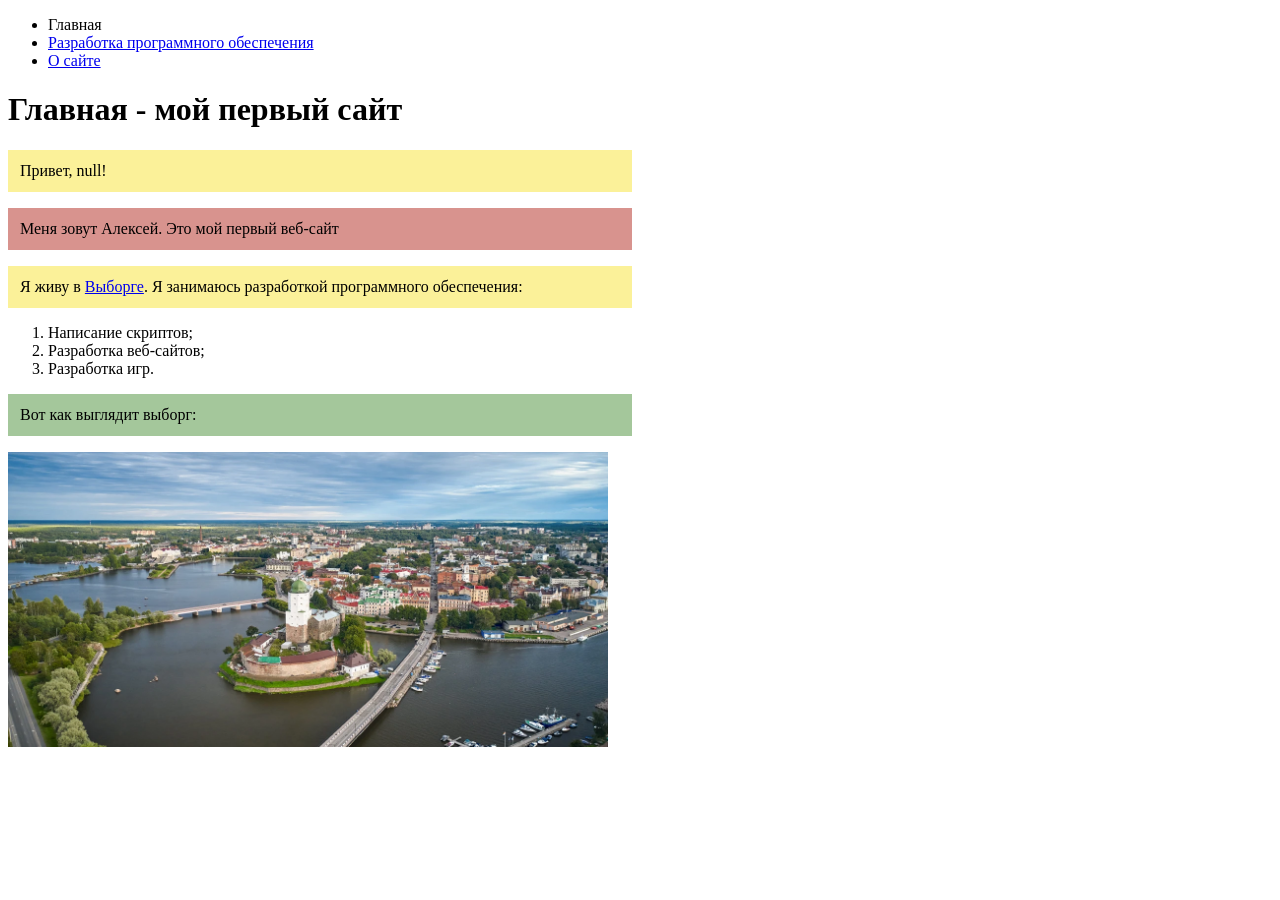
<file: index.html>
<!DOCTYPE html>
<html lang="ru">
    <head>
        <meta charset="utf-8">
        <meta name="viewport" content="width=device-width">
        <title>Главная - мой первый сайт</title>
        <link rel="stylesheet" href="./style.css">
        <script src="./scripts/par-color.js" defer></script>
        <script src="./scripts/scriptFlip.js" defer></script>
    </head>
    <body>
        <ul>
            <li>Главная</li>
            <li><a href="./computer.html">Разработка программного обеспечения</a></li>
            <li><a href="./about.html">О сайте</a></li>
        </ul>
        <h1>Главная - мой первый сайт</h1>
        <p class="par red" id="firstPar">Меня зовут Алексей. Это мой первый веб-сайт</p>
        <p class="par yellow">Я живу в <a href="https://ru.wikipedia.org/wiki/%D0%92%D1%8B%D0%B1%D0%BE%D1%80%D0%B3">Выборге</a>. Я занимаюсь разработкой программного обеспечения:<p>
        <ol>
            <li>Написание скриптов;</li>
            <li>Разработка веб-сайтов;</li>
            <li>Разработка игр.</li>
        </ol>
        <p class="par green">Вот как выглядит выборг:</p>
        <img src="./IMAGES/f228aa06-09bf-491e-93f9-ea5c6a264b90.webp" width="600" alt="Выборг" >
    </body>
</html>
</file>
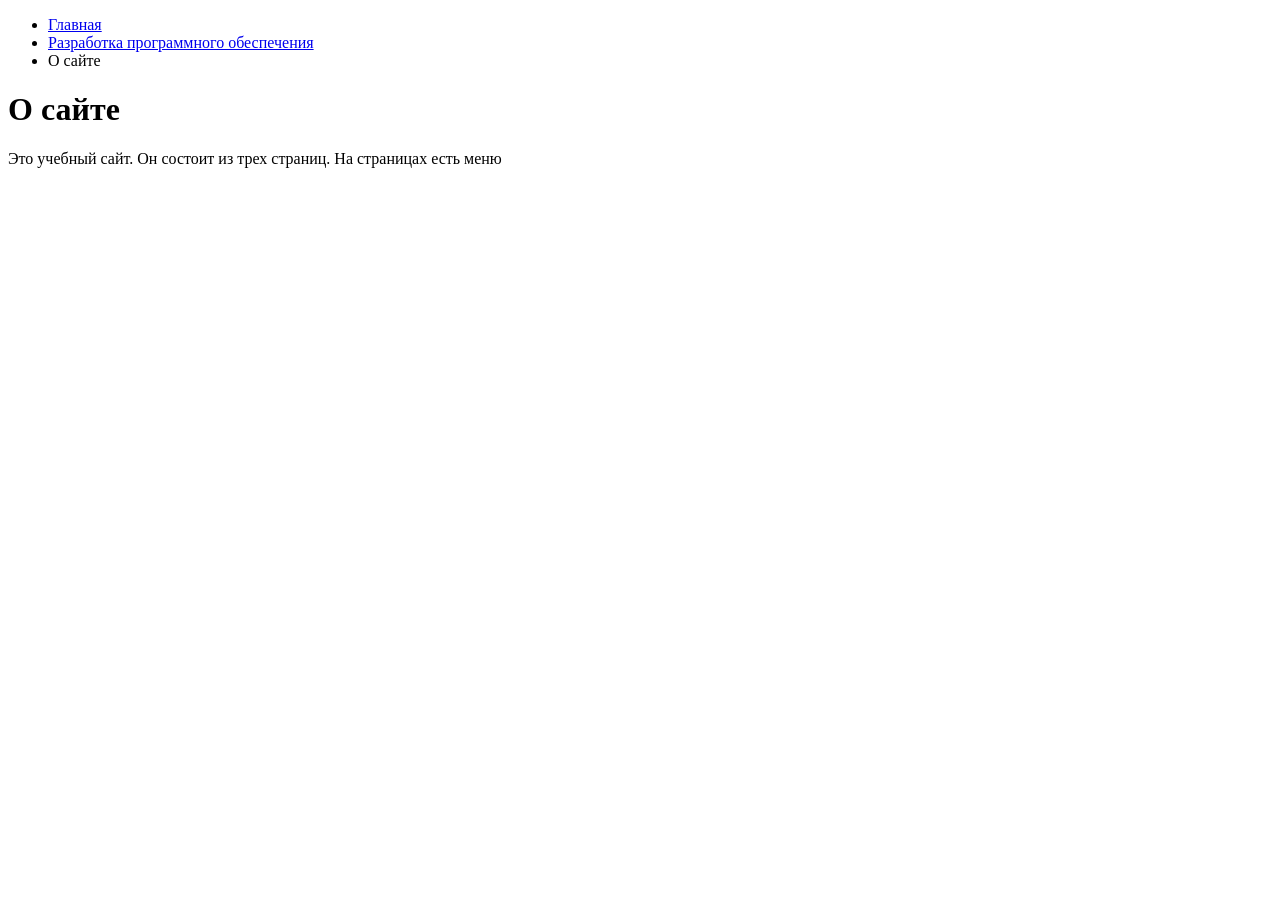
<file: about.html>
<!DOCTYPE html>
<html lang="ru">
    <head>
        <meta charset="utf-8">
        <meta name="viewport" content="width=device-width">
        <Title>О сайте</Title>
        <link rel="stylesheet" href="./style.css">
    </head>
    <body>
        <ul>
            <li><a href="./index.html">Главная</a></li>
            <li><a href="./computer.html">Разработка программного обеспечения</a></li>
            <li>О сайте</li>
        </ul>
        <h1>О сайте</h1>
        <p>Это учебный сайт. Он состоит из трех страниц. На страницах есть меню</p>
    </body>
</html>
</file>
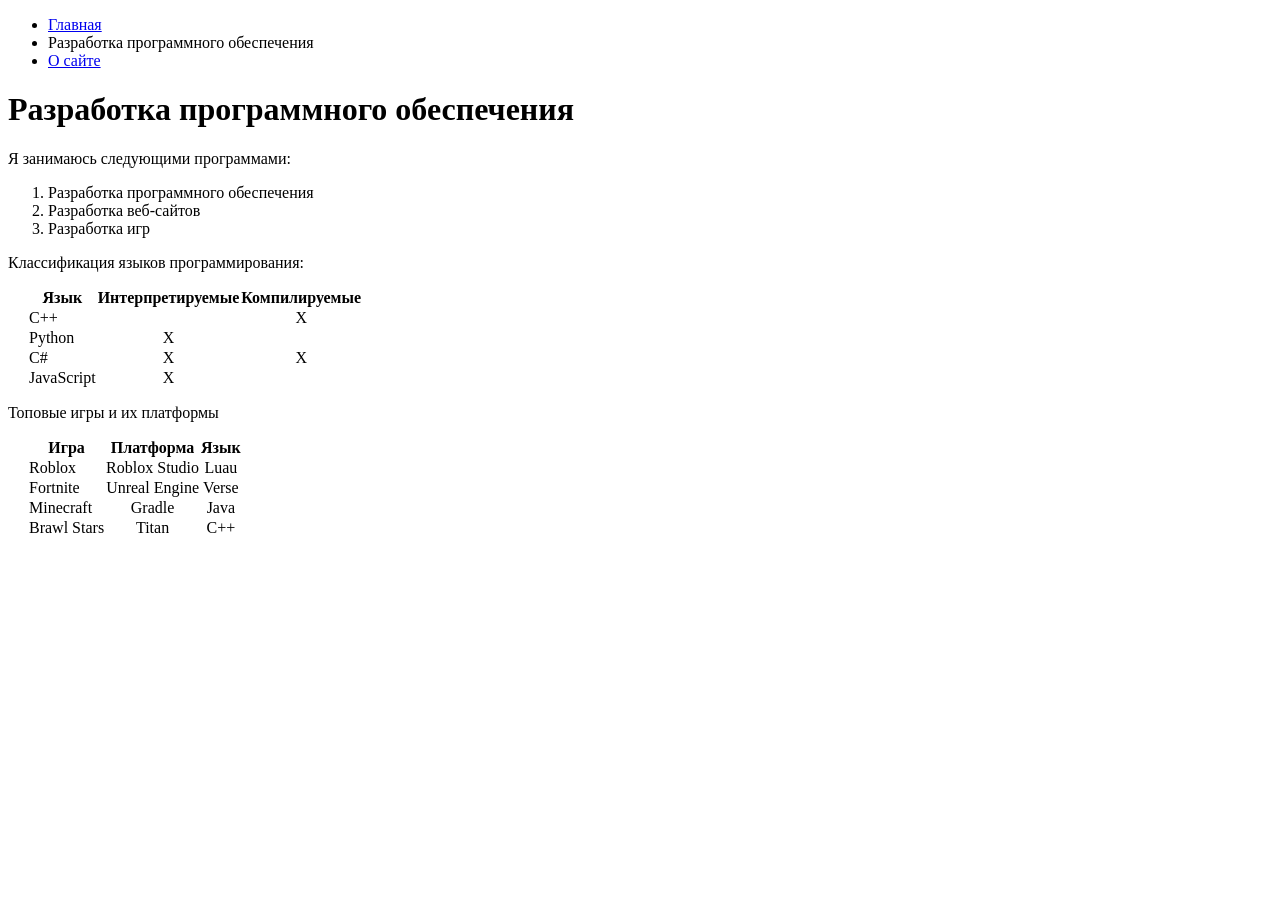
<file: computer.html>
<!DOCTYPE html>
<html lang="ru">
    <head>
        <meta charset="utf-8">
        <meta name="viewport" content="width=device-width">
        <title>Разработка программного обеспечения</title>
        <link rel="stylesheet" href="./style.css">
    </head>
    <body>
        <ul>
            <li><a href="./index.html">Главная</a></li>
            <li>Разработка программного обеспечения</li>
            <li><a href="./about.html">О сайте</a></li>
        </ul>
        <h1>Разработка программного обеспечения</h1>
        <p>Я занимаюсь следующими программами:</p>
        <ol>
            <li>Разработка программного обеспечения</li>
            <li>Разработка веб-сайтов</li>
            <li>Разработка игр</li>
        </ol>
        <p>Классификация языков программирования:</p>
        <table>
            <tr>
                <th>Язык</th>
                <th>Интерпретируемые</th>
                <th>Компилируемые</th>
            </tr>
            <tr><td>C++</td><td></td><td>X</td>
            <tr><td>Python</td><td>X</td><td></td>
            <tr><td>C#</td><td>X</td><td>X</td>
            <tr><td>JavaScript</td><td>X</td><td></td>
            </tr>
        </table>
        <p>Топовые игры и их платформы</p>
        <table>
            <tr>
                <th>Игра</th>
                <th>Платформа</th>
                <th>Язык</th>
            </tr>
            <tr><td>Roblox</td><td>Roblox Studio</td><td>Luau</td>
            <tr><td>Fortnite</td><td>Unreal Engine</td><td>Verse</td>
            <tr><td>Minecraft</td><td>Gradle</td><td>Java</td>
            <tr><td>Brawl Stars</td><td>Titan</td><td>C++</td>
            </tr>
        </table>
    </body>
</html>
</file>
<file: style.css>
table {
    border-collapse: collapse;
    margin-left: 20px;
}

table td:nth-child(2),
table td:nth-child(3) {
    text-align:center;
}

.prog-lang-classification th, 
.prog-lang-classification td {
    border: 1px solid black;
    padding: 8px;
}

.student_marks th,
.student_marks td {
    border: 5px solid black;
    padding: 4px;
    background-color: aquamarine;
}

.par {
    padding: 12px;
    width: 600px;
}

.red {
    background-color: rgba(194, 86, 78, 0.637);
}

.yellow {
    background-color: rgba(247, 225, 30, 0.452);
}

.green {
    background-color: rgba(72, 143, 54, 0.493);
}

.flip_vert {
    transform: scaleY(-1);
}
</file>
